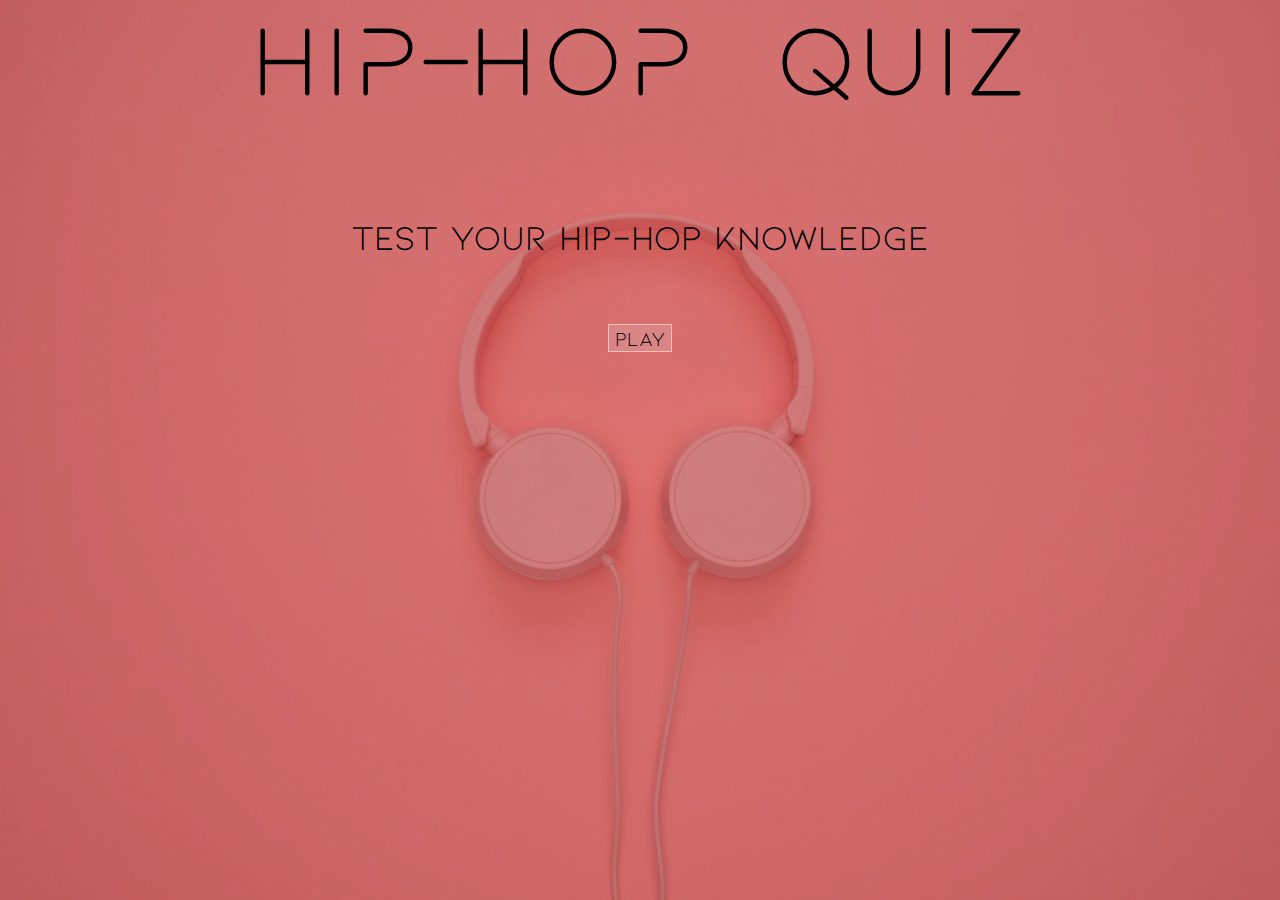
<file: index.html>
<!DOCTYPE html>
<html lang="en">
<head>
<meta charset="UTF-8">
<title>Current Events Quiz</title>
<link rel="stylesheet" href="main.css">
</head>

<body>
	<div class="container">
		
		<div class="title">
		<h1>Hip-Hop QUiz</h1>
		</div>
		
		<div class="js-response">
			<!--right or wrong confirmation -->
		</div>
		
		<div class="js-final-score">
			<!-- display final score here-->
		</div>
		
	  <div class="playContainer">
		<p>Test your Hip-Hop knowledge </p>
		<button class="js-play" type="button">Play</button>
	  </div>
		
		<form id="js-quiz-form">
			
			<div class="js-q-number">
				<!-- display which number question user is on here-->
			</div>
			
			<div class="js-questions">
				<!--display question here-->
			</div>
			
			<div class="js-answers">
				<!--display four answer choices here-->
			</div>
			
			<button id="js-submit-answer" type="submit">submit</button>
			<button id="js-next" type="submit">next</button>

			<div class="current-score">
				<!-- display current score here -->
			</div>
			
		</form>

	</div>
	
		<div class="images">
			<img id="0" src="images/kanye West.jpg" alt="kanye" style="display: none">
			<img id="1" src="images/tyler.jpg" alt="tyler" style="display: none">
			<img id="2" src="images/50Cent.jpg" alt="50cent" style="display: none">
			<img id="3" src="images/JayZ.jpeg" alt="JayZ" style="display: none">
			<img id="4" src="images/eminem.jpeg" alt="em" style="display: none">
			<img id="5" src="images/drake.jpeg" alt="drake" style="display: none">
			<img id="6" src="images/lizzo.jpeg" alt="lizzo" style="display: none">
			<img id="7" src="images/mfdoom.jpg" alt="mfdoom" style="display: none">
			<img id="8" src="images/tekashi69.jpeg" alt="69" style="display: none">
			<img id="9" src="images/childish.jpeg" alt="gambino" style="display: none">
		</div>
	
<script
  src="https://code.jquery.com/jquery-3.4.1.min.js"
  integrity="sha256-CSXorXvZcTkaix6Yvo6HppcZGetbYMGWSFlBw8HfCJo="
  crossorigin="anonymous"></script>

<script src="main.js"></script>
</body>
</html>
</file>
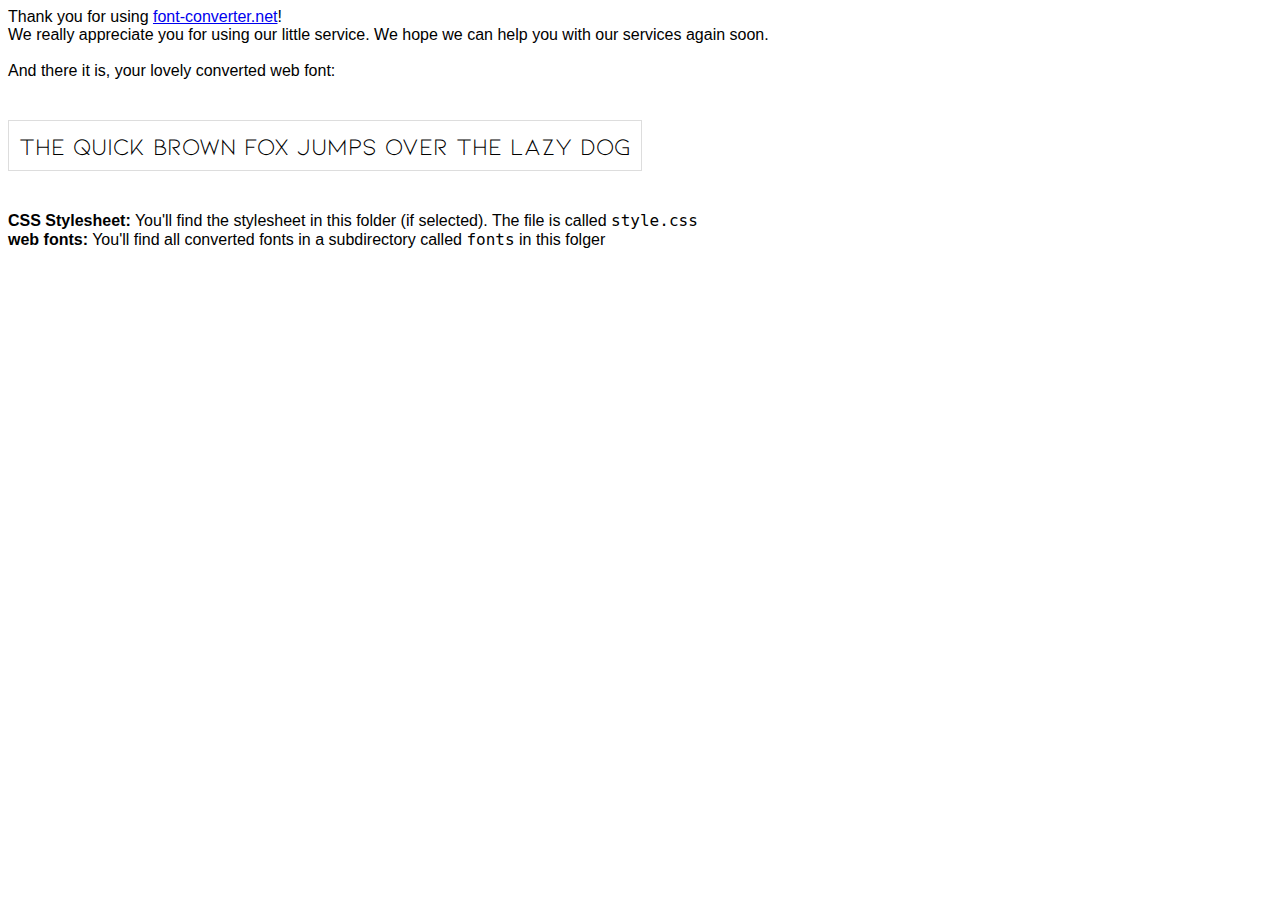
<file: style/Kiona/index.html>
<html>
    <head>
        <title>You converted a font!</title>
        
        <link rel="stylesheet" href="style.css" type="text/css" media="all" />
        
        <style>
            .thankyou, .notes {
                font-family: "Helvetica Neue", Helvetica, Arial, sans-serif;
                font-size: 16px;
            }

            .sample {
                font-family: 'Kiona-Regular';
                font-size: 24px;
                border: 1px solid #ddd;
                display: inline-block;
                padding: 10px;
            }
        </style>
    </head>
    <body>
        <p class="thankyou">
            Thank you for using <a href="http://www.font-converter.net">font-converter.net</a>!<br />
            We really appreciate you for using our little service. We hope we can help you with our services again soon.
            <br /><br />
            And there it is, your lovely converted web font:
        </p>

        <p class="sample">
            The quick brown fox jumps over the lazy dog
        </p>

        <p class="notes">
            <b>CSS Stylesheet:</b> You'll find the stylesheet in this folder (if selected). The file is called <code>style.css</code><br />
            <b>web fonts:</b> You'll find all converted fonts in a subdirectory called <code>fonts</code> in this folger<br />
        </p>
    </body>
</html>
</file>
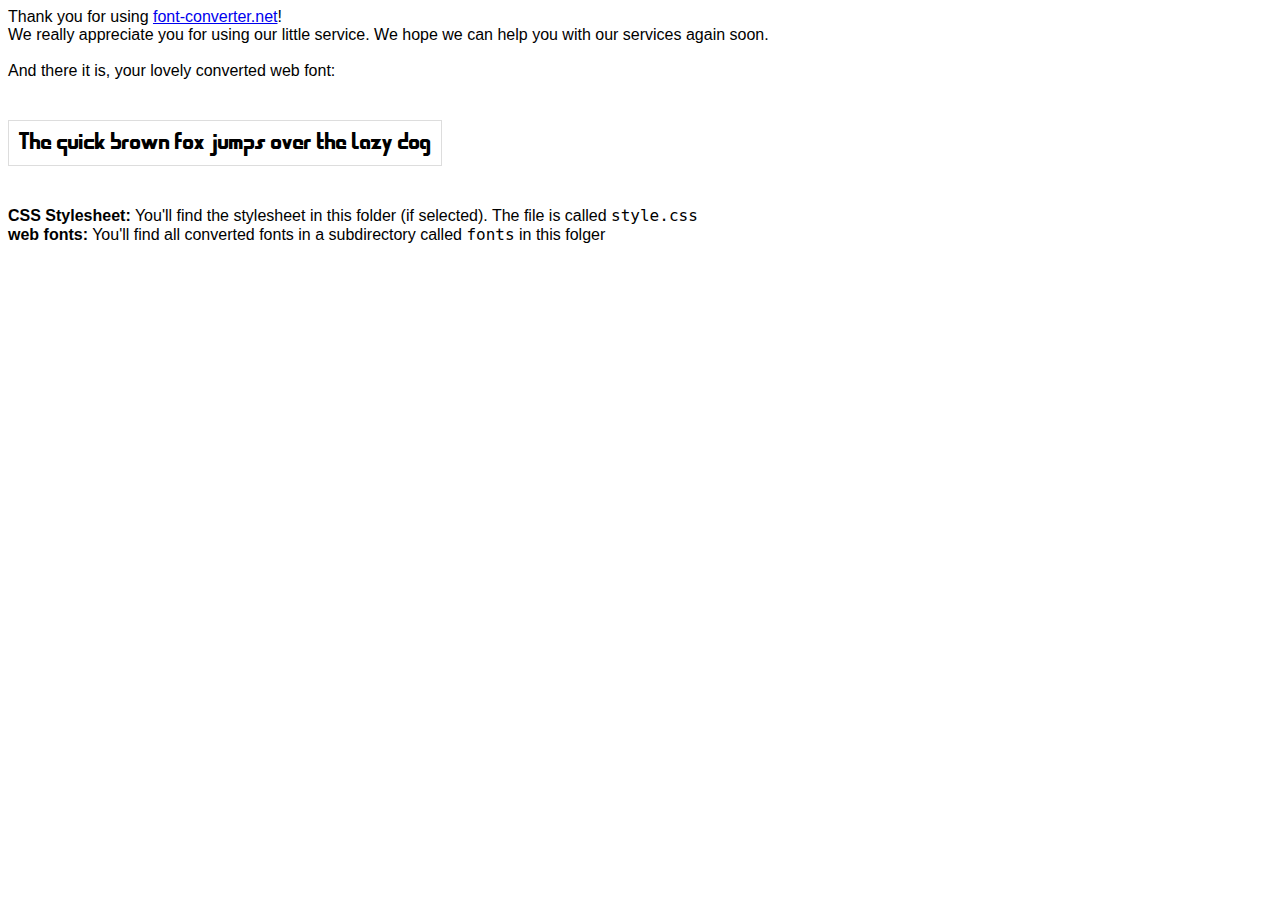
<file: style/Moderan/index.html>
<html>
    <head>
        <title>You converted a font!</title>
        
        <link rel="stylesheet" href="style.css" type="text/css" media="all" />
        
        <style>
            .thankyou, .notes {
                font-family: "Helvetica Neue", Helvetica, Arial, sans-serif;
                font-size: 16px;
            }

            .sample {
                font-family: 'Moderan';
                font-size: 24px;
                border: 1px solid #ddd;
                display: inline-block;
                padding: 10px;
            }
        </style>
    </head>
    <body>
        <p class="thankyou">
            Thank you for using <a href="http://www.font-converter.net">font-converter.net</a>!<br />
            We really appreciate you for using our little service. We hope we can help you with our services again soon.
            <br /><br />
            And there it is, your lovely converted web font:
        </p>

        <p class="sample">
            The quick brown fox jumps over the lazy dog
        </p>

        <p class="notes">
            <b>CSS Stylesheet:</b> You'll find the stylesheet in this folder (if selected). The file is called <code>style.css</code><br />
            <b>web fonts:</b> You'll find all converted fonts in a subdirectory called <code>fonts</code> in this folger<br />
        </p>
    </body>
</html>
</file>
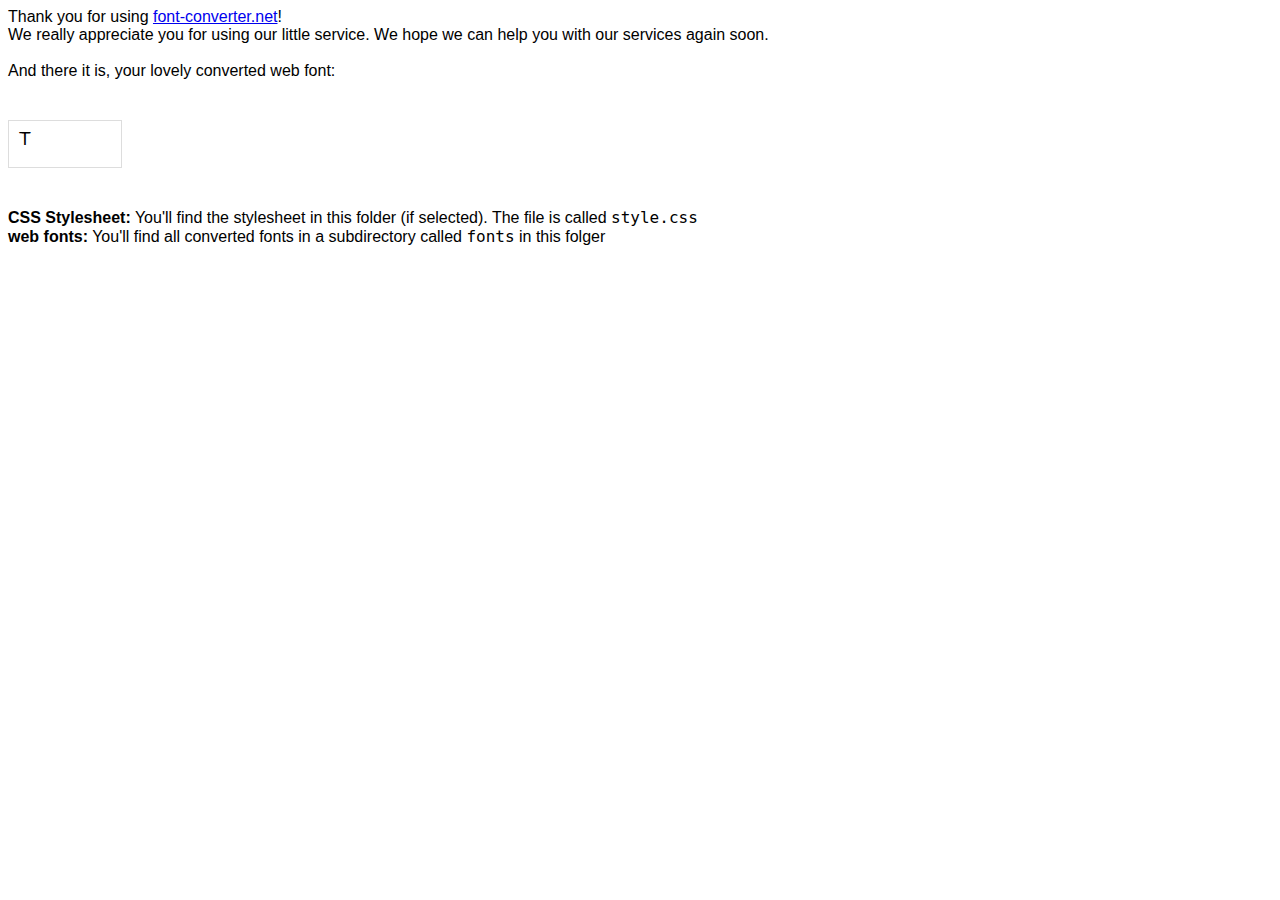
<file: style/MOMOBO/index.html>
<html>
    <head>
        <title>You converted a font!</title>
        
        <link rel="stylesheet" href="style.css" type="text/css" media="all" />
        
        <style>
            .thankyou, .notes {
                font-family: "Helvetica Neue", Helvetica, Arial, sans-serif;
                font-size: 16px;
            }

            .sample {
                font-family: 'MOMOBO';
                font-size: 24px;
                border: 1px solid #ddd;
                display: inline-block;
                padding: 10px;
            }
        </style>
    </head>
    <body>
        <p class="thankyou">
            Thank you for using <a href="http://www.font-converter.net">font-converter.net</a>!<br />
            We really appreciate you for using our little service. We hope we can help you with our services again soon.
            <br /><br />
            And there it is, your lovely converted web font:
        </p>

        <p class="sample">
            The quick brown fox jumps over the lazy dog
        </p>

        <p class="notes">
            <b>CSS Stylesheet:</b> You'll find the stylesheet in this folder (if selected). The file is called <code>style.css</code><br />
            <b>web fonts:</b> You'll find all converted fonts in a subdirectory called <code>fonts</code> in this folger<br />
        </p>
    </body>
</html>
</file>
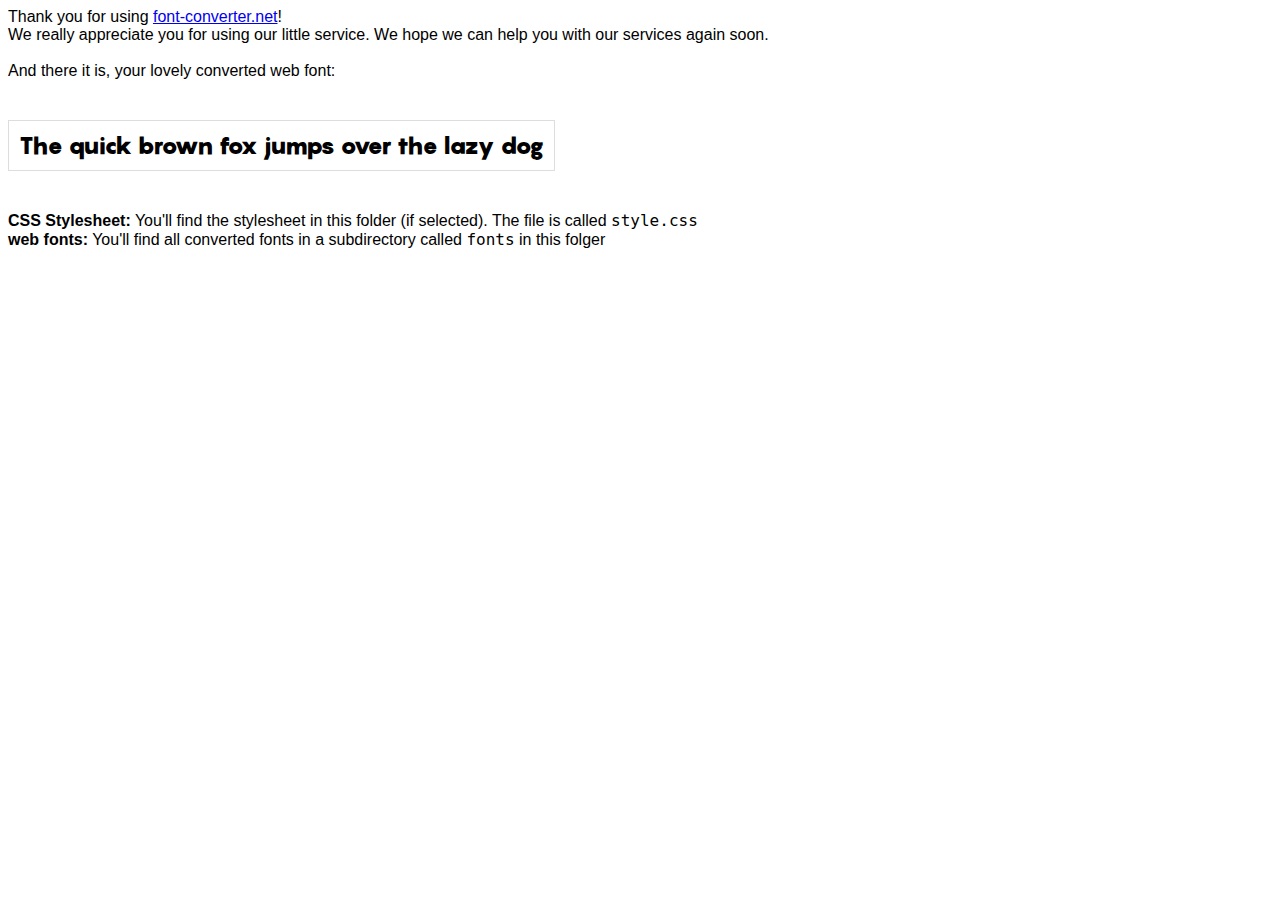
<file: style/pangram/Pangram-Black/index.html>
<html>
    <head>
        <title>You converted a font!</title>
        
        <link rel="stylesheet" href="style.css" type="text/css" media="all" />
        
        <style>
            .thankyou, .notes {
                font-family: "Helvetica Neue", Helvetica, Arial, sans-serif;
                font-size: 16px;
            }

            .sample {
                font-family: 'Pangram-Black';
                font-size: 24px;
                border: 1px solid #ddd;
                display: inline-block;
                padding: 10px;
            }
        </style>
    </head>
    <body>
        <p class="thankyou">
            Thank you for using <a href="http://www.font-converter.net">font-converter.net</a>!<br />
            We really appreciate you for using our little service. We hope we can help you with our services again soon.
            <br /><br />
            And there it is, your lovely converted web font:
        </p>

        <p class="sample">
            The quick brown fox jumps over the lazy dog
        </p>

        <p class="notes">
            <b>CSS Stylesheet:</b> You'll find the stylesheet in this folder (if selected). The file is called <code>style.css</code><br />
            <b>web fonts:</b> You'll find all converted fonts in a subdirectory called <code>fonts</code> in this folger<br />
        </p>
    </body>
</html>
</file>
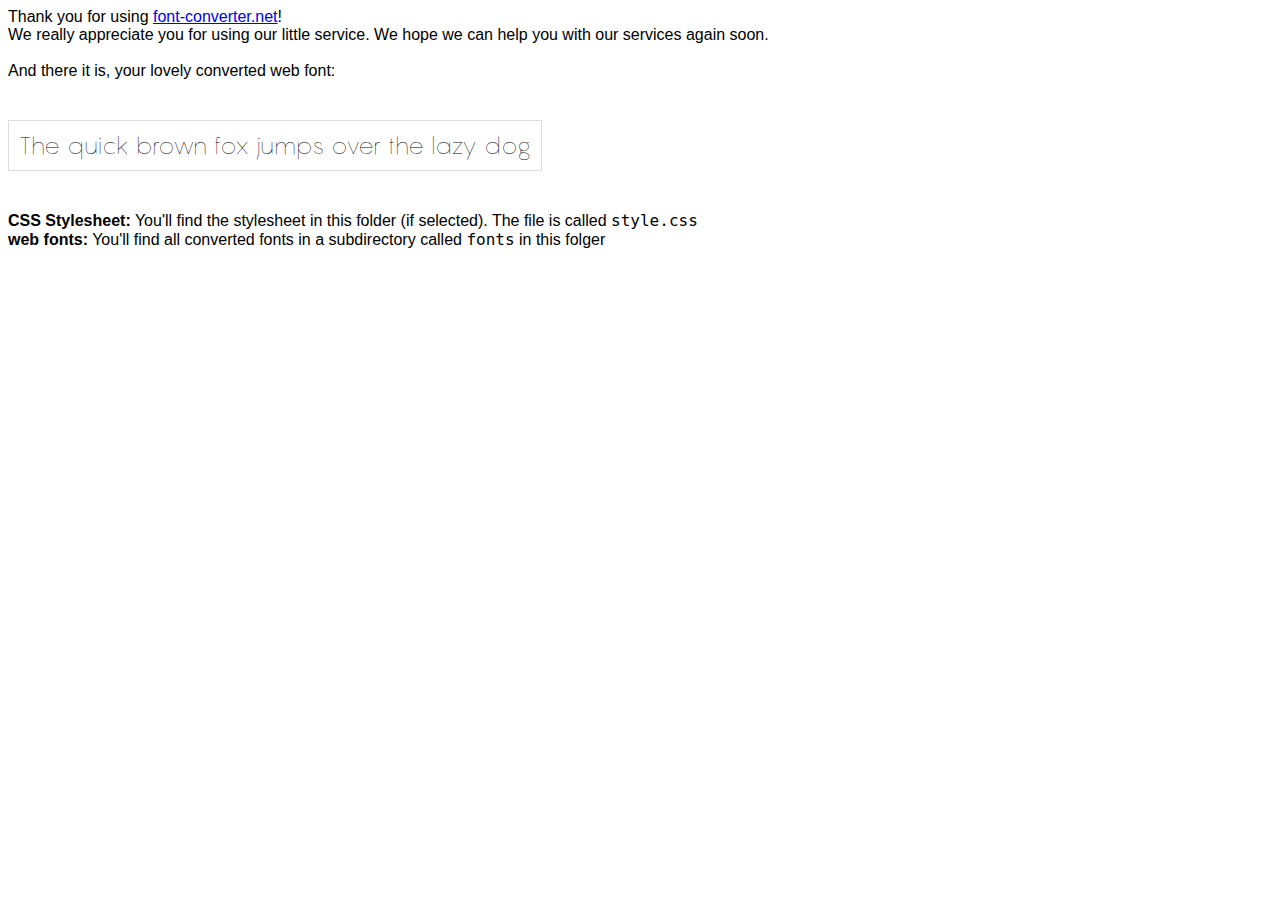
<file: style/pangram/Pangram-ExtraLight/index.html>
<html>
    <head>
        <title>You converted a font!</title>
        
        <link rel="stylesheet" href="style.css" type="text/css" media="all" />
        
        <style>
            .thankyou, .notes {
                font-family: "Helvetica Neue", Helvetica, Arial, sans-serif;
                font-size: 16px;
            }

            .sample {
                font-family: 'Pangram-ExtraLight';
                font-size: 24px;
                border: 1px solid #ddd;
                display: inline-block;
                padding: 10px;
            }
        </style>
    </head>
    <body>
        <p class="thankyou">
            Thank you for using <a href="http://www.font-converter.net">font-converter.net</a>!<br />
            We really appreciate you for using our little service. We hope we can help you with our services again soon.
            <br /><br />
            And there it is, your lovely converted web font:
        </p>

        <p class="sample">
            The quick brown fox jumps over the lazy dog
        </p>

        <p class="notes">
            <b>CSS Stylesheet:</b> You'll find the stylesheet in this folder (if selected). The file is called <code>style.css</code><br />
            <b>web fonts:</b> You'll find all converted fonts in a subdirectory called <code>fonts</code> in this folger<br />
        </p>
    </body>
</html>
</file>
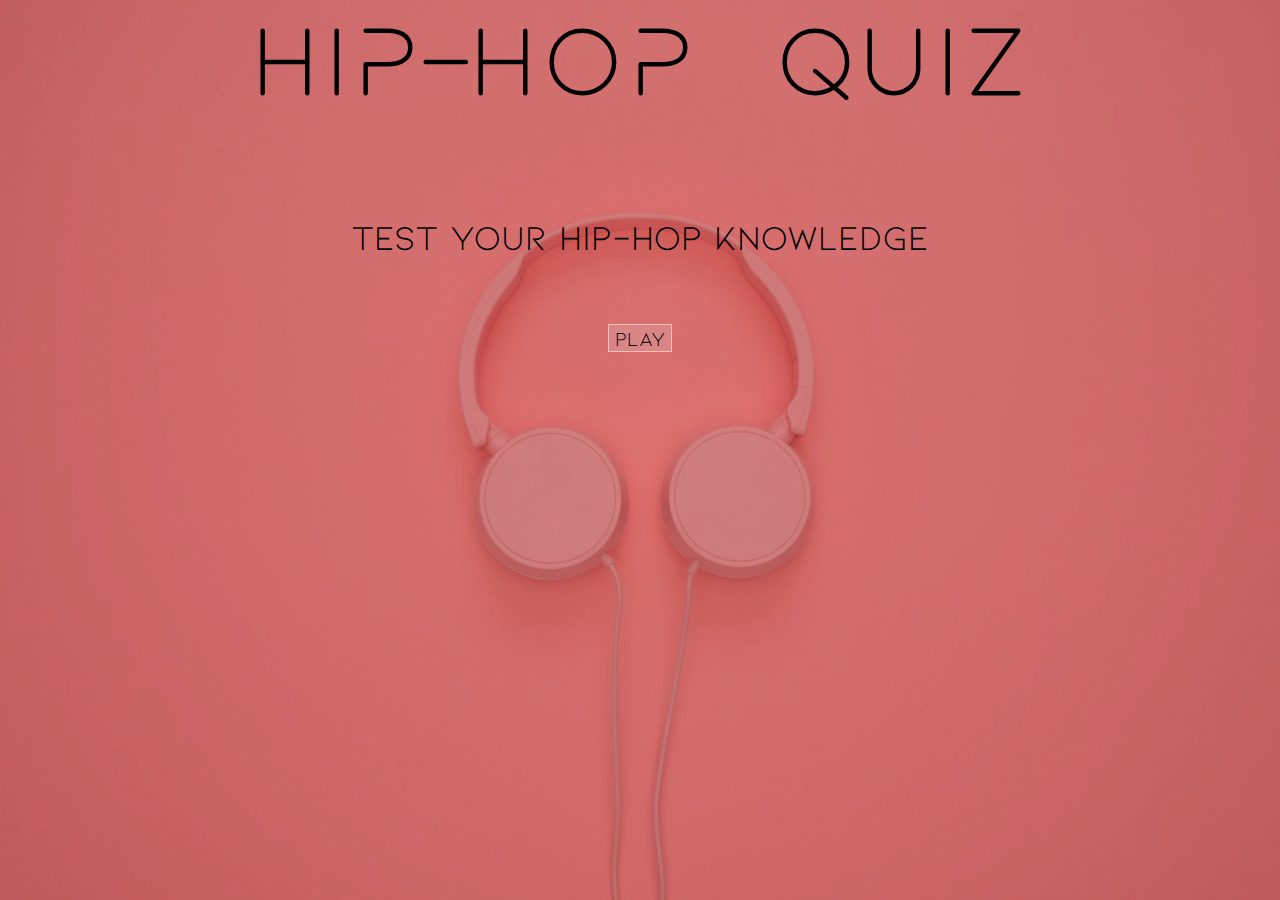
<file: currentEventsQuiz.html>
<!doctype html>
<html lang="en">
<head>
<meta charset="UTF-8">
<title>Current Events Quiz</title>
<link rel="stylesheet" href="main.css">
</head>

<body>
	<div class="container">
		
		<div class="title">
		<h1>Hip-Hop QUiz</h1>
		</div>
		
		<div class="js-response">
			<!--right or wrong confirmation -->
		</div>
		
		<div class="js-final-score">
			<!-- display final score here-->
		</div>
		
	  <div class="playContainer">
		<p>Test your Hip-Hop knowledge </p>
		<button class="js-play" type="submit">Play</button>
	  </div>
		
		<form id="js-quiz-form">
			
			<div class="js-q-number">
				<!-- display which number question user is on here-->
			</div>
			
			<div class="js-questions">
				<!--display question here-->
			</div>
			
			<div class="js-answers">
				<!--display four answer choices here-->
			</div>
			
			<button id="js-submit-answer" type="submit">submit</button>
			<button id="js-next" type="submit">next</button>

			<div class="current-score">
				<!-- display current score here -->
			</div>
			
		</form>

	</div>
	
		<div class="images">
			<img id="0" src="images/kanye West.jpg" alt="kanye" style="display: none">
			<img id="1" src="images/tyler.jpg" alt="tyler" style="display: none">
			<img id="2" src="images/50Cent.jpg" alt="50cent" style="display: none">
			<img id="3" src="images/JayZ.jpeg" alt="JayZ" style="display: none">
			<img id="4" src="images/eminem.jpeg" alt="em" style="display: none">
			<img id="5" src="images/drake.jpeg" alt="drake" style="display: none">
			<img id="6" src="images/lizzo.jpeg" alt="lizzo" style="display: none">
			<img id="7" src="images/mfdoom.jpg" alt="mfdoom" style="display: none">
			<img id="8" src="images/tekashi69.jpeg" alt="69" style="display: none">
			<img id="9" src="images/childish.jpeg" alt="gambino" style="display: none">
		</div>
	
<script
  src="https://code.jquery.com/jquery-3.4.1.min.js"
  integrity="sha256-CSXorXvZcTkaix6Yvo6HppcZGetbYMGWSFlBw8HfCJo="
  crossorigin="anonymous"></script>

<script src="main.js"></script>
</body>
</html>
</file>
<file: main.css>
@charset "UTF-8";
/* CSS Document */
@media screen and (max-width: 799px){
	
*{
	box-sizing: border-box;
}

@font-face{
	font-family: header;
	src: url("style/rocket_wildness/ROCKET WILDNESS.woff");
}
@font-face{
	font-family: paragraph;
	src: url("style/Kiona/fonts/Kiona-Regular.woff");
}
	
body{
	background-image: url("images/pinkheadphones.jpeg");
	background-position: center;
	background-size: cover;
	background-repeat: no-repeat;
	background-color: rgba(221,153,154,1.00);
	background-blend-mode:multiply;
	background-attachment: fixed;
	
}

.container{
	display: flex;
	flex-direction: column;
	align-items: center;
	position: relative;
	width: 100%;
	background-color: transparent;
	background-image: none;
}

.title{
	text-align: center;
	margin: 0;
	padding: 0;
}

.title h1{
	font-size: 50px;	
}

h1{
	font-family: header;
	text-align: center;
	font-size: 30px;
	margin: 0;
	padding: 0;
}

h3, h2, p{
	font-family: paragraph;
	text-align: center;
}


.js-questions{
	margin-top: 0;
	margin-bottom: 5%;
	border: 2px solid rgba(221,153,154,0.51);
	background-color: rgba(221,153,154,0.51);
}

.js-answers{
	align-self: center;
	border: 2px solid rgba(221,153,154,0.51);
	background-color: rgba(221,153,154,0.51);

}
	
.js-response{
	display: none;
	width: 50%;
	margin-top: 5%;
	margin-bottom: -5%;
	text-align: center;
	font-family: paragraph;
	font-size: 20px;
	border: 1px solid rgba(225,167,168,1.00);
	background-color: rgba(221,153,154,0.50); 
}
	
button{
	font-family: paragraph;
	font-size: 20px;
	border: 1px solid rgba(255,190,187,1.00);
	background-color: rgba(221,153,154,0.51);
	margin-right: auto;
	margin-left: auto;
}

button:hover{
	cursor: pointer;
	color: white;
	background-color: rgba(249,204,206,0.89);
}

#js-next{
	margin-top: 10%;		
}
	
#js-submit-answer{
	margin-top: 10%;
}
	
.playContainer{
	margin: auto;
	display: flex;
	flex-direction: column;
	width: 50%;
	margin-top: 20%;
	
}

legend, label{
	font-family: paragraph;
	text-align: center;
}

legend{
	font-size: 20px;
}

label{
	font-size: 20px;
}
#js-quiz-form{
	display: none;
	flex-direction: column;
	alight-content: center;
	margin-top: 10%;
	
}

.js-final-score{
	display: none;
	width: 50%;
	margin: 15% auto 0 auto;
	padding-top: 5px;
	padding-bottom: 5px;
	background-color: rgba(221,153,154,0.51);
}

.js-number{
	margin-top: 2%;
	padding: 0;
}
	
}




/* Computer/iPad */
@media screen and (min-width: 800px){
*{
	box-sizing: border-box;
}

@font-face{
	font-family: header;
	src: url("style/rocket_wildness/ROCKET WILDNESS.woff");
}
@font-face{
	font-family: paragraph;
	src: url("style/Kiona/fonts/Kiona-Regular.woff");
}
body{
	background-image: url("images/pinkheadphones.jpeg");
	background-position: center;
	background-size: cover;
	background-repeat: no-repeat;
	background-color: rgba(221,153,154,1.00);
	background-blend-mode:multiply;
	background-attachment: fixed;
	
}

.container{
	display: flex;
	flex-direction: column;
	width: 100%;
	justify-content: center;
	align-items: center;
	background-color: transparent;
	background-image: none;
}

.title{
	margin-top: 10%;
	text-align: center;
	font-size: 50px;
	margin: 0;
	padding: 0;
}


h1{
	font-family: header;
	margin: 0;
	padding: 0;
}

h3, h2, p{
	font-family: paragraph;
	text-align: center;
}


.js-questions{
	width: 800px;
	height: auto;
	align-self: center;
	margin-top: 0;
	margin-bottom: 5%;
	border: 2px solid rgba(221,153,154,0.51);
	background-color: rgba(221,153,154,0.51);
}

.js-answers{
	position: relative;
	text-align: left;
	width: 50%;
}
.js-response{
	display: none;
	text-align: center;
	font-family: paragraph;
	width: 30%;
	font-size: 30px;
	margin-top: 30px;
	margin-bottom: -90px;
	border: 1px solid rgba(225,167,168,1.00);
	background-color: rgba(221,153,154,0.90); 
}


button{
	font-family: paragraph;
	font-size: 20px;
	border: 1px solid rgba(255,190,187,1.00);
	background-color: rgba(221,153,154,0.51);
	margin-right: auto;
	margin-left: auto;
	margin-top: 5%;
}

button:hover{
	cursor: pointer;
	color: white;
	background-color: rgba(249,204,206,0.89);
}

#js-submit-answer{
	align-self: center;
}

	#js-play{
		margin-top: 0;
	}
.playContainer{
	margin-top: 5%;
	margin-left: auto;
	margin-right: auto;
	display: flex;
	flex-direction: column;
	width: 50%;
	font-size: 35px;
	
}

legend, label{
	font-family: paragraph;
	text-align: center;
}

legend{
	font-size: 30px;
}

label{
	font-size: 20px;
}
	
#js-quiz-form{
	display: none;
	flex-direction: column;
	alight-content: center;
	margin-top: 10%;
	
}

.js-final-score{
	display: none;
	text-align: center;
	width: 40%;
	margin: 10% auto 0 auto;
	padding-top: 5px;
	padding-bottom: 5px;
	background-color: rgba(221,153,154,0.51);
}

img{
	float: right;
	width: 300px;
	height: 300px;
	margin-top: -15%;
	margin-right: 5%;
}

.js-number{
	margin-top: 2%;
	padding: 0;
}
}
</file>
<file: style/Kiona/style.css>
/* font converted using font-converter.net. thank you! */
@font-face {
  font-family: "Kiona-Regular";

  src: url("./fonts/Kiona-Regular.woff") format("woff"); /* Modern Browsers */
  font-weight: normal;
  font-style: normal;
}
</file>
<file: style/Moderan/style.css>
/* font converted using font-converter.net. thank you! */
@font-face {
  font-family: "Moderan";

  src: url("./fonts/Moderan.woff") format("woff"); /* Modern Browsers */
  font-weight: normal;
  font-style: normal;
}
</file>
<file: style/MOMOBO/style.css>
/* font converted using font-converter.net. thank you! */
@font-face {
  font-family: "MOMOBO";

  src: url("./fonts/MOMOBO-2.woff") format("woff"); /* Modern Browsers */
  font-weight: normal;
  font-style: normal;
}
</file>
<file: style/pangram/Pangram-Black/style.css>
/* font converted using font-converter.net. thank you! */
@font-face {
  font-family: "Pangram-Black";

  src: url("./fonts/Pangram-Black.woff") format("woff"); /* Modern Browsers */
  font-weight: normal;
  font-style: normal;
}
</file>
<file: style/pangram/Pangram-ExtraLight/style.css>
/* font converted using font-converter.net. thank you! */
@font-face {
  font-family: "Pangram-ExtraLight";

  src: url("./fonts/Pangram-ExtraLight.woff") format("woff"); /* Modern Browsers */
  font-weight: normal;
  font-style: normal;
}
</file>
